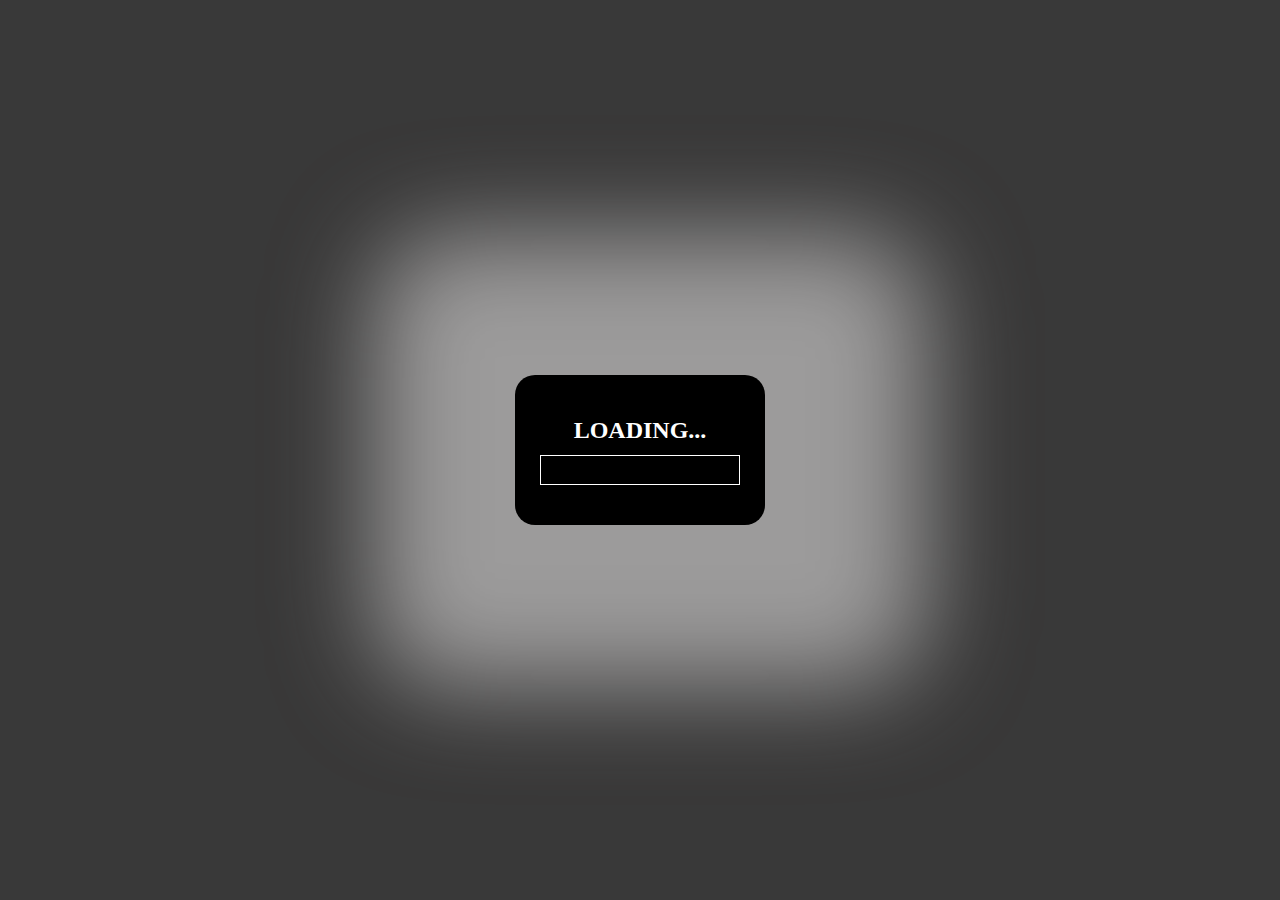
<file: index.html>
<!DOCTYPE html>
<html lang="en">
<head>
    <meta charset="UTF-8">
    <meta name="viewport" content="width=device-width, initial-scale=1.0">
    <title>Document</title>
    <link rel="stylesheet" href="./css/style.css">
</head>
<body>
    <div class="box">
        <div class="h1-ext">
            <h1>LOADING...</h1>
        </div>
        <div class="box2">
            <div class="box3">
                
            </div>
        </div>
    </div>
    
</body>
</html>
</file>
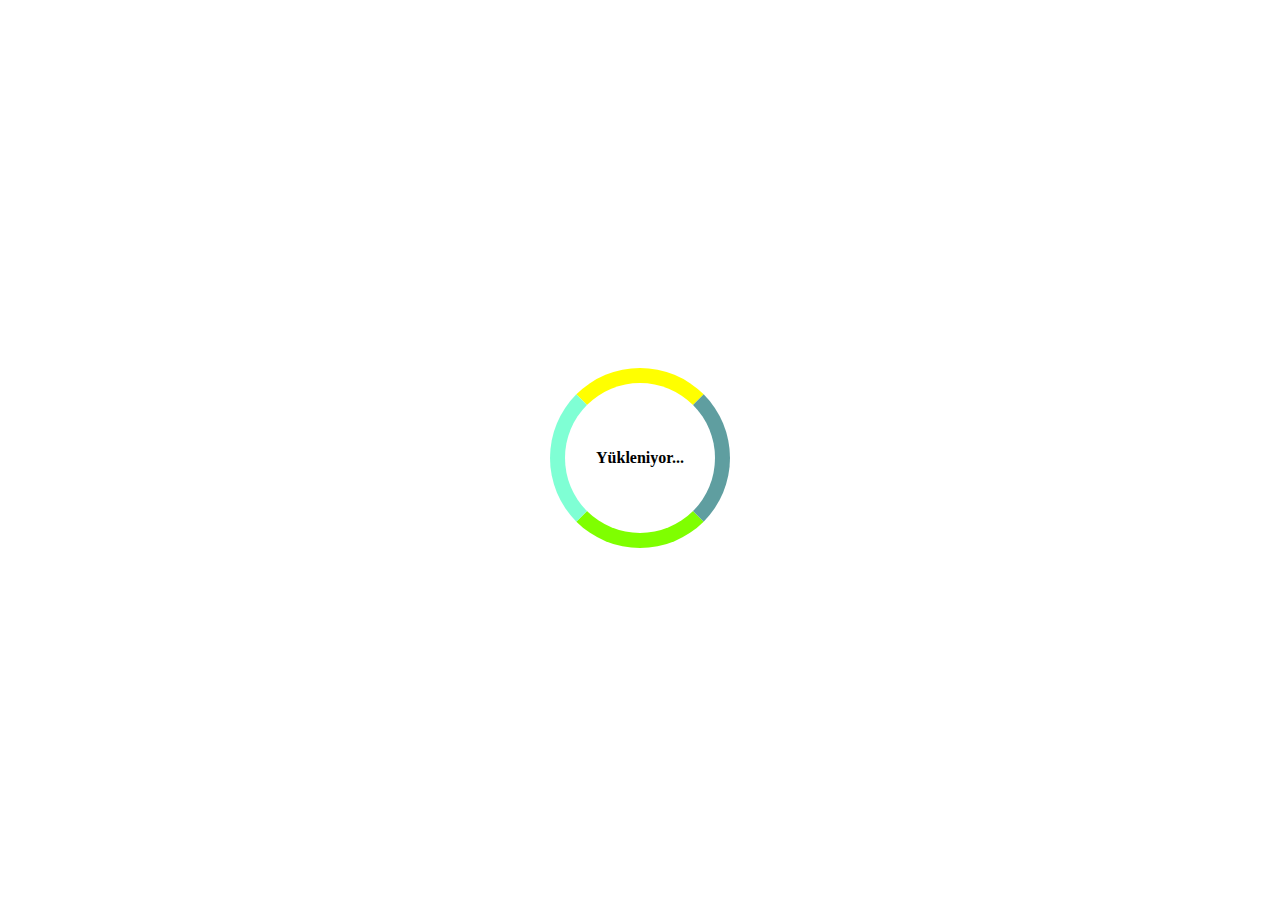
<file: task-animation2/indexv2.html>
<!DOCTYPE html>
<html lang="en">
<head>
    <meta charset="UTF-8">
    <meta name="viewport" content="width=device-width, initial-scale=1.0">
    <title>Document</title>
    <link rel="stylesheet" href="./css/stylev2.css">
</head>
<body>
    <div class="loader">
        <div class="loader-text">Yükleniyor...</div>
    </div>
    
</body>
</html>
</file>
<file: css/style.css>
*{
    padding: 0;
    margin: 0;
    box-sizing: border-box;
}
body{
    display: flex;
    justify-content: center;
    align-items: center;
    height: 100vh;
    background-color: rgb(57, 57, 57);
}
.box{
    background-color: black;
    width: 250px;
    height: 150px;
    display: flex;
    justify-content: center;
    align-items: center;
    color: #fff;
    border-radius: 20px;
    box-shadow: 10px 10px 100px 150px rgba(255, 254, 254, 0.5);
}
.h1-ext{
    font-size: 12px;
    margin-top: -40px;


}
.box2{
    position: absolute;
    border: 1px solid white;
    width: 200px;
    height: 30px;
    margin-top: 40px;
}
.box3{
    animation: brat 3s infinite;
    background-color: #fff;
    width: 0%;
    height: 100%;
}
@keyframes brat {
    0% {
        width: 0%;
    }
    25% {
        width: 25%;
    }
    50% {
        width: 50%;
    }
    75% {
        width: 75%;
    }
    100% {
        width: 100%;
    }
}
</file>
<file: task-animation2/css/stylev2.css>
.loader {
    width: 150px;
    height: 150px;
    display: flex;
    justify-content: center;
    align-items: center;
    border: 15px solid;
    border-color: yellow cadetblue chartreuse aquamarine;
    border-radius: 50%;
    animation: loader 2s linear infinite;
}
body{
    display: flex;
    justify-content: center;
    align-items: center;
    height: 100vh;
}
.loader-text {
    font-weight: bold;
    animation: textFreeze 2s linear infinite;
}

@keyframes loader {
    from {
        transform: rotate(0deg);
    }
    to {
        transform: rotate(360deg);
    }
}

@keyframes textFreeze {
    from {
        transform: rotate(0deg);
    }
    to {
        transform: rotate(-360deg);
    }
}
</file>
